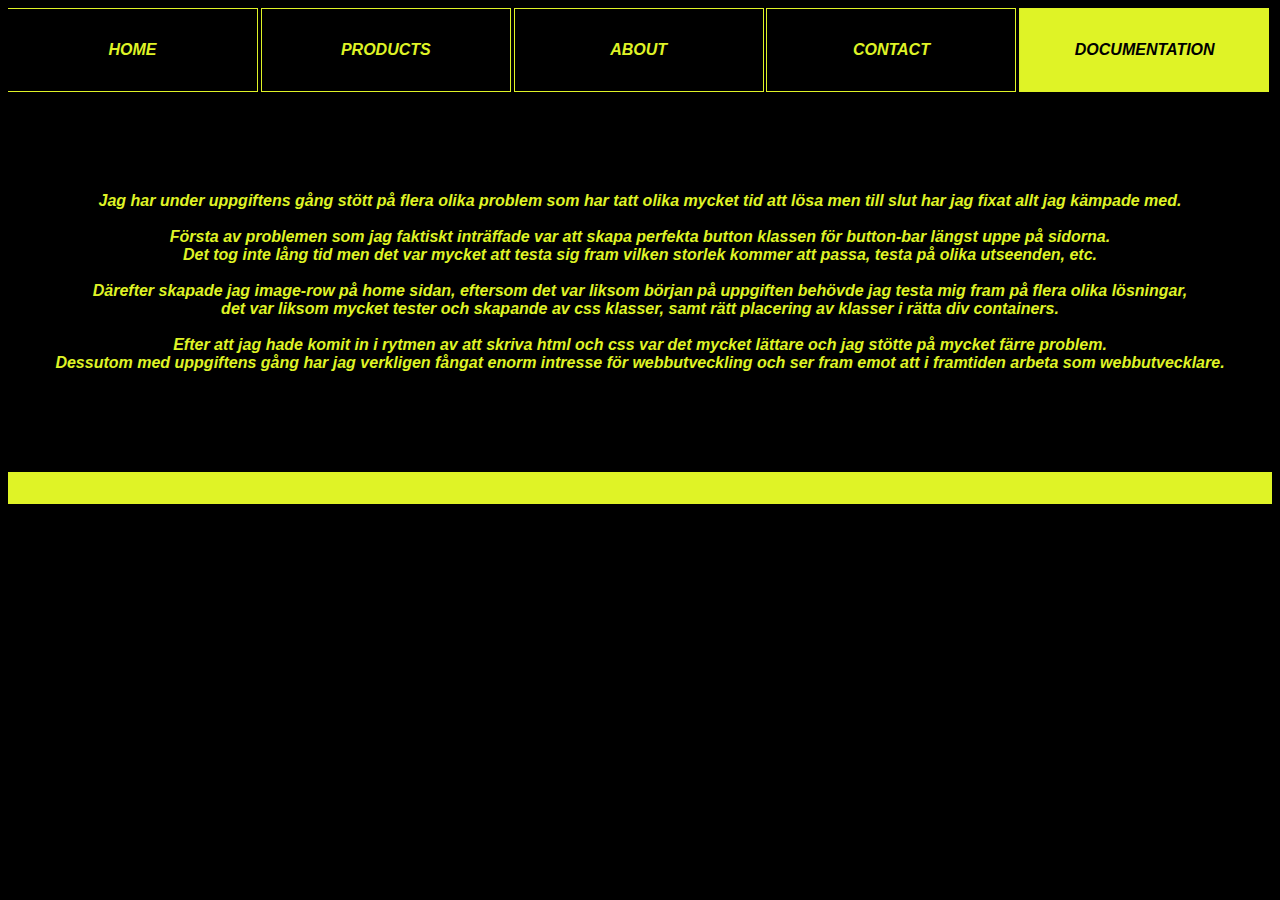
<file: documentation.html>
<!DOCTYPE html>
<html>
<head>
    <link rel="stylesheet" href="style.css">
    <link rel="preconnect" href="https://fonts.googleapis.com">
    <link rel="preconnect" href="https://fonts.gstatic.com" crossorigin>
    <link href="https://fonts.googleapis.com/css2?family=Russo+One&display=swap" rel="buttonFont">
</head>
<header>
    <div style="width: 100%; display: flex;">
        <div class="dropdownhome button-group" style="width: 20%;">
            <a href="index.html"><button class="dropbtn" style="border-right: 1px solid rgb(223, 243, 38);"> Home </button></a>
            <div class="dropdown-content">
                <a href="#"> HOME </a>
                <a href="#" style="border-top: 1px solid rgb(223, 243, 38);"> HOME </a>
                <a href="#" style="border-top: 1px solid rgb(223, 243, 38);"> HOME </a>
            </div>
        </div>
        <div class="dropdown button-group" style="width: 20%;">
            <a href="products.html"><button class="dropbtn" style="border-right: 1px solid rgb(223, 243, 38); border-left: 1px solid rgb(223, 243, 38);"> Products </button></a>  
            <div class="dropdown-content">
                <a href="monster.html"> MONSTER </a>
                <a href="redbull.html" style="border-top: 1px solid rgb(223, 243, 38);"> REDBULL </a>
                <a href="rockstar.html" style="border-top: 1px solid rgb(223, 243, 38);"> ROCKSTAR </a>
            </div>
        </div>
        <div class="dropdownabout button-group" style="width: 20%;">
            <a href="about.html"><button class="dropbtn" style="border-left: 1px solid rgb(223, 243, 38); border-right: 1px solid rgb(223, 243, 38);"> About </button></a>
            <div class="dropdown-content">
                <a href="#"> ABOUT </a>
                <a href="#" style="border-top: 1px solid rgb(223, 243, 38);"> ABOUT </a>
                <a href="#" style="border-top: 1px solid rgb(223, 243, 38);"> ABOUT </a>
            </div>
        </div>
        <div class="dropdowncontact button-group" style="width: 20%;">
            <a href="contact.html"><button class="dropbtn" style="border-right: 1px solid rgb(223, 243, 38); border-left: 1px solid rgb(223, 243, 38);"> Contact </button></a>
            <div class="dropdown-content">
                <a href="#"> CONTACT </a>
                <a href="#" style="border-top: 1px solid rgb(223, 243, 38);"> CONTACT </a>
                <a href="#" style="border-top: 1px solid rgb(223, 243, 38);"> CONTACT </a>
            </div>
        </div>
        <div class="dropdowndocu button-group" style="width: 20%;">
            <a href="documentation.html"><button class="dropbtn" style="border-left:1px solid rgb(223, 243, 38); background-color:rgb(223, 243, 38); color: black;"> Documentation </button></a>
            <div class="dropdown-content">
                <a href="#"> DOCUMENTATION </a>
                <a href="#" style="border-top: 1px solid rgb(223, 243, 38);"> DOCUMENTATION </a>
                <a href="#" style="border-top: 1px solid rgb(223, 243, 38);"> DOCUMENTATION </a>
            </div>
        </div>
    </div>
</header>
<body>
    <p id="ptext" style="margin: 100px 0px 100px 0px;">
        Jag har under uppgiftens gång stött på flera olika problem som har tatt olika mycket tid att lösa men till slut har jag fixat allt jag kämpade med. <br><br>
        Första av problemen som jag faktiskt inträffade var att skapa perfekta button klassen för button-bar längst uppe på sidorna. <br>
        Det tog inte lång tid men det var mycket att testa sig fram vilken storlek kommer att passa, testa på olika utseenden, etc. <br><br>
        Därefter skapade jag image-row på home sidan, eftersom det var liksom början på uppgiften behövde jag testa mig fram på flera olika lösningar, <br>
        det var liksom mycket tester och skapande av css klasser, samt rätt placering av klasser i rätta div containers. <br><br>
        Efter att jag hade komit in i rytmen av att skriva html och css var det mycket lättare och jag stötte på mycket färre problem. <br>
        Dessutom med uppgiftens gång har jag verkligen fångat enorm intresse för webbutveckling och ser fram emot att i framtiden arbeta som webbutvecklare.
    </p>

    <hr class="hrstyle">

</body>
<footer>
    
</footer>
</html>
</file>
<file: style.css>
/* skapar en klass för buttongroup för att hela gruppen av buttons ska vara centrerad och ha ingen border */
.button-group {
    border: none;
    justify-content: center;
}
/* lägger en standard body style vilket innebär att varje body(som i alla fall inte har en vinnande klass eller id tilldelat) kommer att se ut 
på följande sätt */
body {
    background-color: black;
    padding-top: 0%;
    font-family: "Oswald", sans-serif;
    font-style: italic;
    max-width: 100%;
    text-align: center;
}
/* Upprepning, alltså varje h1 element kommer att by default se ut på följande sätt */
h1 {
    color:rgb(223, 243, 38);
    margin: 150px 0px 120px 0px;
}
/* klassen imagerow vilken finns i varje större div container för images, berättar att bredden är 100% alltså hela sidan och display flex(row by default) */
.imagerow {
    display: flex;
    width: 100%;
}
/* klassen som användts bara för bilden som befinner sig på contact.html, det behöver en separat klass(separat style) eftersom dess höjd
alltså storlek som stort skiljer sig mycket ifrån de andra bilderna, skulle kunna skriva style i html style men skapade en klass för den istället*/
.eboostimg {
    height: 600px;
    width: 200px;
    padding: 100px 0px 80px 100px;
}
/* skapar en klass för de div containern som finns inuti div containern med klassen imagerow för att definiera hur stor del av rowen bilden ska få
dessutom hur höga diven är och deras width i pixel */
.imgcolumn {
    width: 150px;
    height: 150px;
    flex: 33.33%;
}
/* upprepning, lägger till en default utseende font family och font wight för en h2 element, samt att den ska ha 150px mellanrum från element som befinner sig ovanför den*/
h2 {
    color: black;
    font-family: "Oswald", sans-serif;
    font-weight: 800;
    margin-top: 150px;
}
/* skapar en id för paragraph text, inuti paragrapher vill jag att texten alltid ska se ut på följande sätt därför använder jag mig av id i detta fall
texten får sitt färg, tilldelat font family och en font weight*/
#ptext {
    color: rgb(223, 243, 38); 
    font-family: -apple-system, BlinkMacSystemFont, 'Segoe UI', Roboto, Oxygen, Ubuntu, Cantarell, 'Open Sans', 'Helvetica Neue', sans-serif;
    font-weight: 600;

}
/* dropbtn klassen definierar fullständigt utseenden på knappen som befinner sig längst uppe på sidan, alltså t.ex. att de ska ha en black backgroundcolor
, att de ska ha en padding på 32px 40px att transition duration alltså då texten blir hovered(man åker med musen på knappen) då ska något hända, men
med hjälp av transition duration attribute händer detta efter 0.7s, etc. */
.dropbtn {
    float: left;
    background-color: black;
    color: rgb(223, 243, 38);
    width: 250px;
    cursor: pointer;
    padding: 32px 40px;
    transition-duration: 0.7s;
    border-right: none;
    border-bottom: 1px solid rgb(223, 243, 38);
    border-top: 1px solid rgb(223, 243, 38);
    border-left: none;
    font-family: "Oswald", sans-serif;
    text-transform: uppercase;
    font-style: italic;
    font-weight: 800;
    font-size: 16px;
  }
  
  /* Här skapar jag flera dropdown klasser som ser likadana ut men de behöver vara separata för att ha flera olika inline blocks, alltså
  annars skulle t.ex. varje hidden block visas då man håller musen över vilken knapp som helst. */
  .dropdown {
    position: relative;
    display: inline-block;
  }
  
  .dropdownhome {
      position: relative;
      display: inline-block;
  }

  .dropdownabout {
      position: relative;
      display: inline-block;
  }

  .dropdowncontact {
      position: relative;
      display: inline-block;
  }
 
  .dropdowndocu {
      position: relative;
      display: inline-block;
  }
/* klassen som definierar utseendet på de gömmda knapparna inuti inline block, här bestämmer jag också att de ska vara osynliga by defaul genom display: none; */
  .dropdown-content {
    display: none;
    position: absolute;
    background-color: black;
    width: 248px;
    z-index: 1;
    border-right: 1px solid rgb(223, 243, 38);
    border-left: 1px solid rgb(223, 243, 38);
    border-bottom: 1px solid rgb(223, 243, 38);
    border-top: none;
    margin-top: 85px;
  }
  /* Här definierar jag återigen utseendet på blocken alltså på vilket sätt kommer blocken att se ut i princip */
  .dropdown-content a {
    color: rgb(223, 243, 38);
    padding: 12px 16px;
    text-decoration: none;
    display: block;
    font-family: "Oswald", sans-serif;
    font-weight: 800;
  }
/* Bestämmer vad som händer då man håller musen på inline blocken, alltså knapparna som visas då man håller på specifik knapp,
i detta fall kommer background-color att ändras från svart till gult då vi håller musen på den samt text färgen kommer att ändras till svart */ 
  .dropdown-content a:hover {
      background-color: rgb(223, 243, 38);
      color: black;
  }
  /* Här finns definierat det att då musen befinner sig på specifika knappen kommer den osynliga inline blocken som finns i samma container att visas 
  och att blocken är har klassen dropdown-content */
  .dropdown:hover .dropdown-content {
      display: block;
  }
  /* upprepning ... */ 
  .dropdownhome:hover .dropdown-content {
      display: block;
  }

  .dropdownabout:hover .dropdown-content {
      display: block;
  }

  .dropdowncontact:hover .dropdown-content {
      display: block;
  }

  .dropdowndocu:hover .dropdown-content {
      display: block;
  }
  /* här definierar jag att då man har musen på en av knapparna uppe på sidan t.ex. Home, About etc. kommer på samma sätt backgrunds färgen och text
  färgen att ändras för att visa att den är markerad */
  .dropbtn:hover {
      background-color:rgb(223, 243, 38);
      color: black;
      border-left: 1px solid black;
  }
  /* Här skapar jag klassen för den tjockare horisontella linjen, genom att ge den en height på 30px samt en margin-top på 30px för att den ska ha mellanrum by default
  från andra element ovan */ 
  .hrstyle {
      background-color:rgb(223, 243, 38);
      border:1px solid rgb(223, 243, 38);
      height: 30px;
      margin-top: 30px;
  }
  /* Importerar en googlefont som jag använder sedan för Monster energy rubriken i monster.html */ 
  @import url('https://fonts.googleapis.com/css2?family=Yuji+Mai&display=swap');
  /* här skapar jag klassen för monster energy titeln där jag bestämmer textfärgen och skapar ganska stort lager av text-shadow för att skapa en fade
  som är närmare och närmare svart */
  .monsterNeonText {
    color: rgb(67, 246, 73);
    text-shadow:
        0 0 7px rgb(67, 246, 73),
        0 0 10px rgb(67, 246, 73),
        0 0 21px rgb(67, 246, 73),
        0 0 42px rgb(67, 246, 73),
        0 0 82px rgb(67, 246, 73),
        0 0 92px rgb(67, 246, 73),
        0 0 102px rgb(67, 246, 73),
        0 0 151px rgb(67, 246, 73);
  }
  /* skapar en animation klass som innehåller endast animationen som jag namn ger flicker som jag sedan skapar nedan skapar med @keyframes 
  , med infinite tilldelar jag det ett oändligt värde alltså att den ska alltid vara på */
  .neonAnimation {
      animation: flicker 1.4s infinite alternate;
  }
  /* här skapar jag flicker animationen */ 
  @keyframes flicker {
    /* bestämmer med jämna mellanrum att text shadow ska gälla för dessa procent delar alltså att den ska ha en bestämd text shadow som skapar en utseende
    som om den lyste */ 
    0%, 12.5%, 25%, 37.5%, 50%, 62.5%, 75%, 100% {

        text-shadow:
      0 0 4px black,
      0 0 11px rgb(67, 246, 73),
      0 0 19px black,
      0 0 40px #0fa,
      0 0 80px #0fa,
      0 0 90px #0fa,
      0 0 100px #0fa,
      0 0 150px #0fa;
    }
    /* Då animationen är på 20%, 33 % och 48% kommer textshadow att stängas av för att skapa en slocknande lampa effekt */ 
    20%, 33%, 48% {
        text-shadow: none;
    }
  }
  /* skapar en glitch container klass som bestämmer positionen för containern alltså absolute en transformation som skapar en två dimensionerad
  transformation tack vare texten ser ut lite 3D */
  .glitchcontainer {
    position: absolute;
    transform: translate(-50%, -50%);
    top: 40%;
    left: 50%;
  }
  /* klassen glitch som har en text färg passande till sidan alltså gult, en relative position, font size 64px margin top 100px alltså mellanrum ovan 100px
  och mellanrum i botten på 50 px, därefter skapar jag animationen glitch som kommer att utspelas var 5 sekund och är oändligt */
  .glitch {
    color: rgb(223, 243, 38);
    position: relative;
    font-size: 64px;
    margin: 100px 0px 50px 0px;
    animation: glitch 5s 5s infinite;
  }
  /* alltså innan glitch animationen kommer texten data-text att se ut på följande sätt, uttnytjar även här glitcch animationen med en liten skillnad i sekunder, 
  samt skapar en till animation noise-1 som händer var 3 s den är linjär och oändlig */
  .glitch::before {
    content: attr(data-text);
    position: absolute;
    left: -2px;
    text-shadow: -5px 0 rgb(0, 255, 217);
    background: black;
    overflow: hidden;
    top: 0;
    animation: noise-1 3s linear infinite alternate-reverse, glitch 5s 5.05s infinite;
  }
  /* efter glitch animationen sker detta: en till animation skapas noise-2 som också sker var 3 sekund */ 
  .glitch::after {
    content: attr(data-text);
    position: absolute;
    left: 2px;
    text-shadow: -5px 0 lightgreen;
    background: black;
    overflow: hidden;
    top: 0;
    animation: noise-2 3s linear infinite alternate-reverse, glitch 5s 5s infinite;
  }
  /* här skapar jag glitch animnationen där jag återigen använder mig av transform vid 1% då byter en av texterna sin position och vid 2% byter den position återigen 
  därför skapas en glitch feeling. */
  @keyframes glitch {
    1%{
      transform: rotateX(10deg) skewX(90deg);
    }
    2%{
      transform: rotateX(0deg) skewX(0deg);
    }
  }
  /* här skapar jag en subtitle klass för den lilla texten som befinner sig under EBOOST glitchen, jag definierar dess utseende med fontfamiliy, font weight,etc. 
  ger den en text-transform till uppercase alltså stora bokstäver, text-align, texten ska vara centrerad position absolute och en animation glitch-2 den sker 
  2 millisekunder efter den vanliga animationen därför ser det ut som följd i princip*/
  .subtitle {
    font-family: Arial, Helvetica, sans-serif;
    font-weight: 100;
    font-size: .8vw;
    color: rgba(165, 141, 141, .4);
    text-transform: uppercase;
    letter-spacing: 1em;
    text-align: center;
    position: absolute;
    left: 17%;
    animation: glitch-2 5s 5.02s infinite;
  }
  /* här skapar jag animationen det är i princip en upprepning av @keyframes glitch det enda som skiljer sig är att där var det 90deg här är det 70
  en liten skillnad men det märks nästan inte, det är endast ifall man tittar väldigt noggrant ser man att animationen på texten nere sker lite lite
  efter glitch */ 
  @keyframes glitch-2 {
    1%{
      transform: rotateX(10deg) skewX(70deg);
    }
    2%{
      transform: rotateX(0deg) skewX(0deg);
    }
  }
</file>
